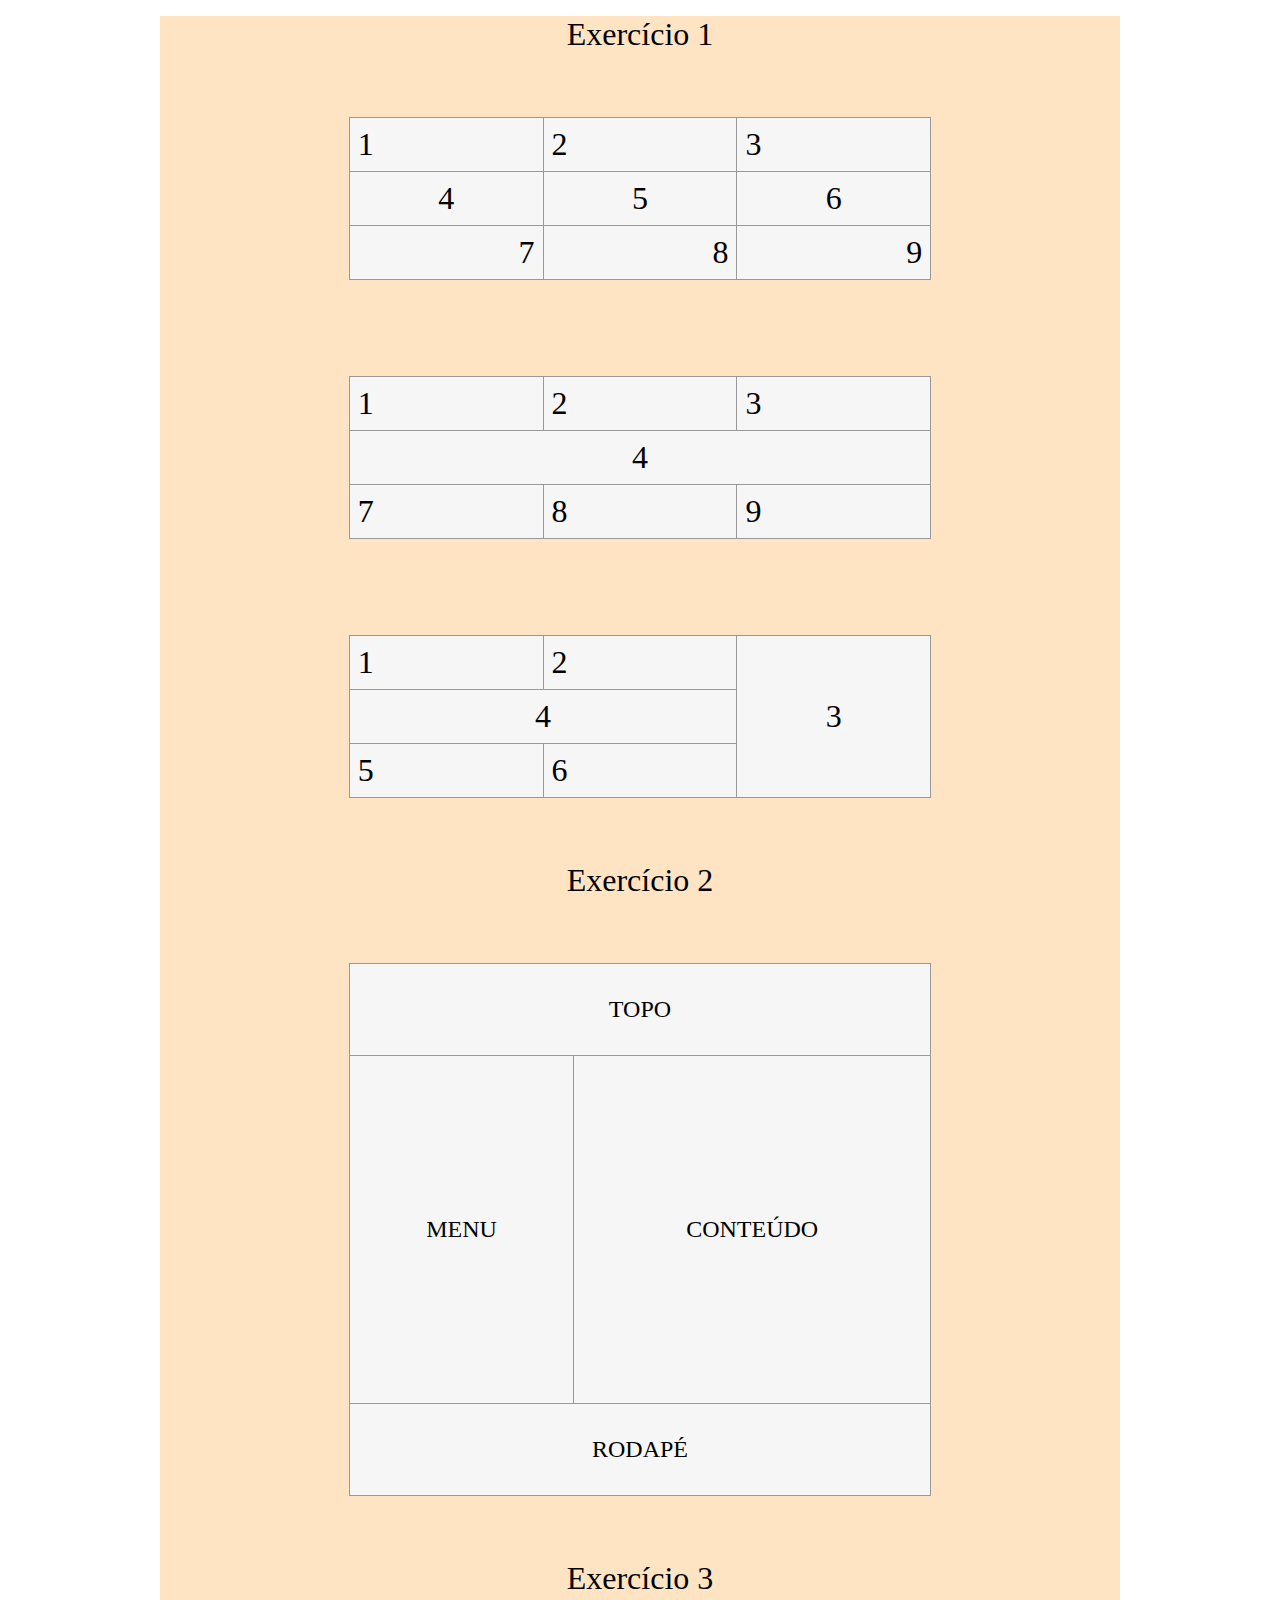
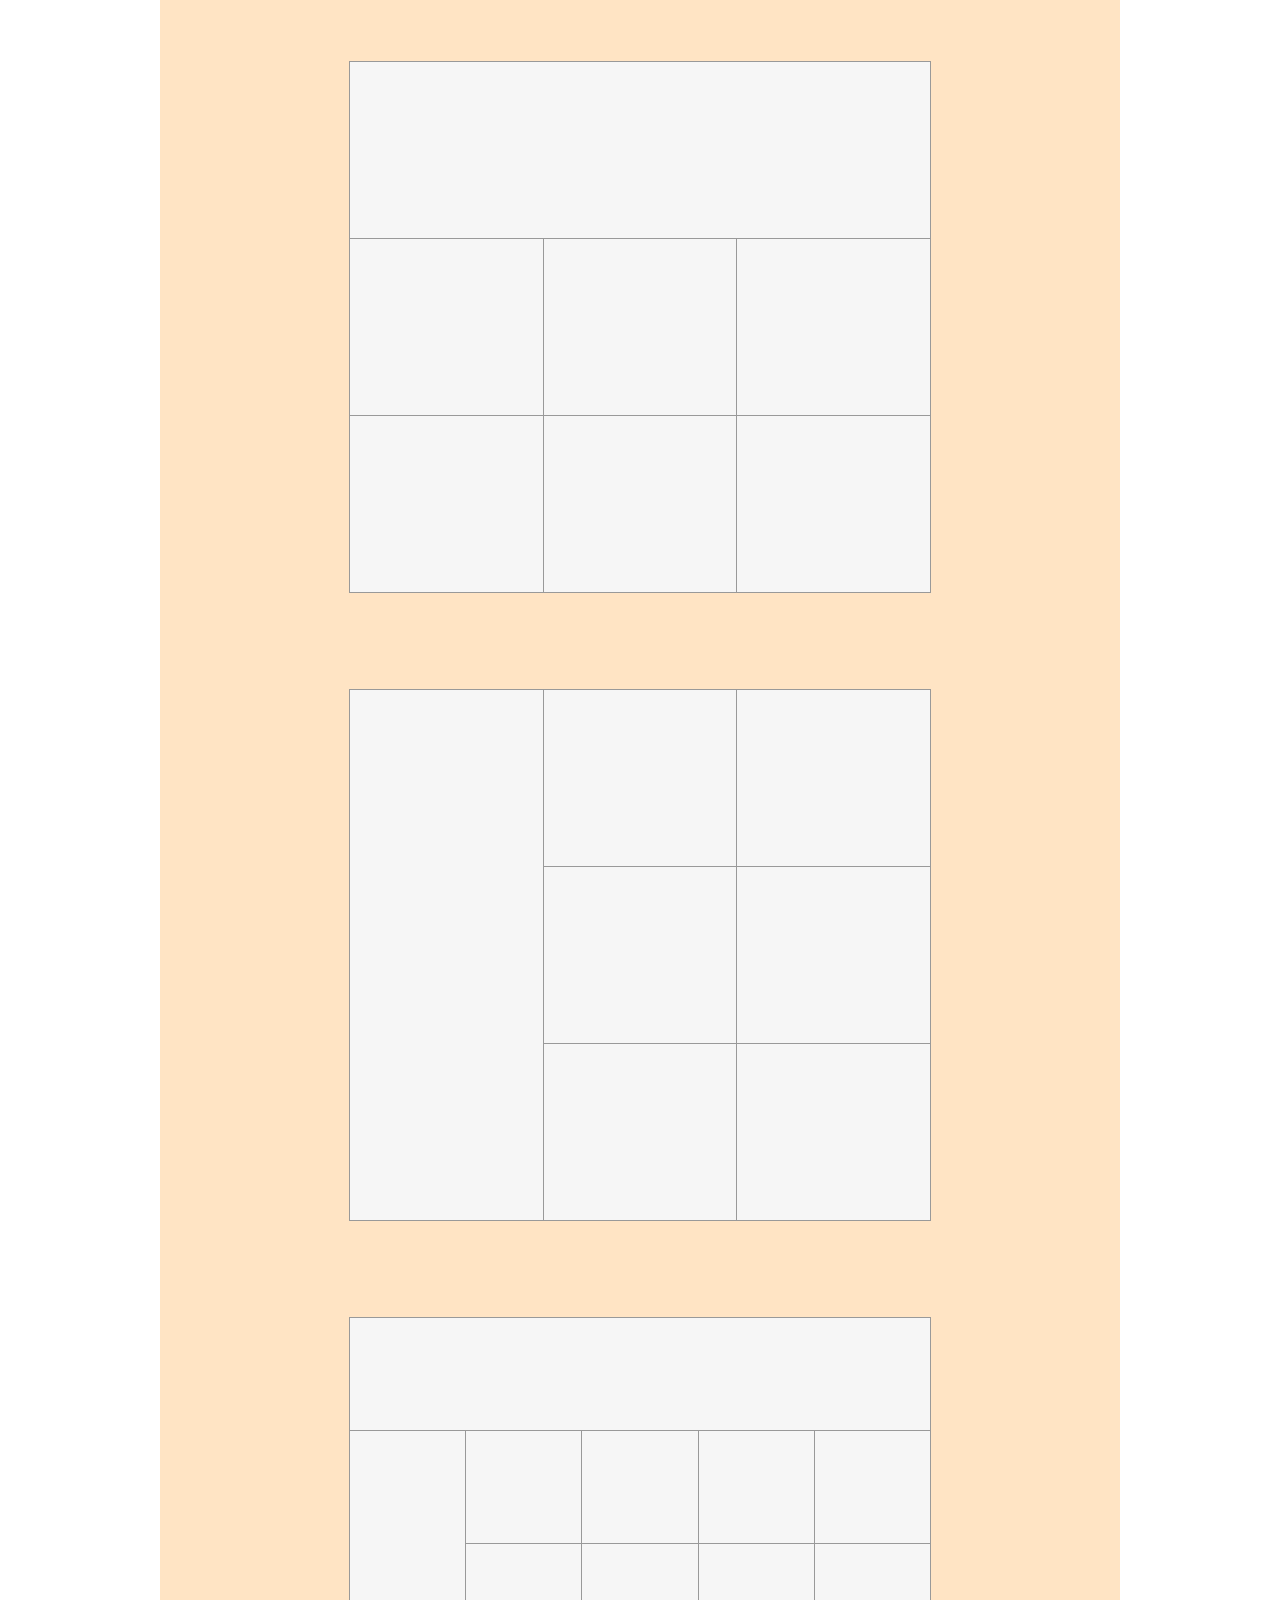
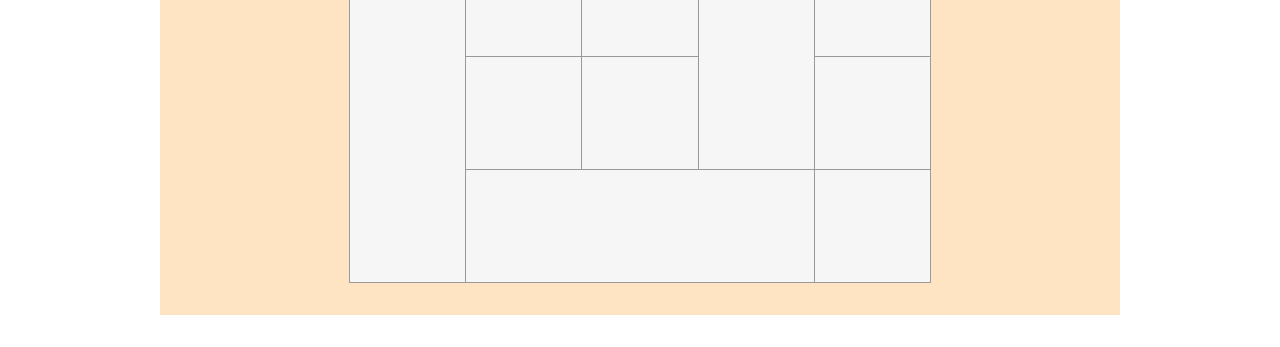
<file: index.html>
<!DOCTYPE html>
<html lang="pt-br">
  <head>
    <meta charset="UTF-8" />
    <meta http-equiv="X-UA-Compatible" content="IE=edge" />
    <meta name="viewport" content="width=device-width, initial-scale=1.0" />
    <title>Tabelas</title>

    <link rel="stylesheet" href="./css/style.css" />
  </head>
  <body>
    <main>
      <p>Exercício 1</p>
      <div class="tabela-geral">
        <table>
          <tr>
            <td>1</td>
            <td>2</td>
            <td>3</td>
          </tr>
          <tr>
            <td>4</td>
            <td>5</td>
            <td>6</td>
          </tr>
          <tr>
            <td>7</td>
            <td>8</td>
            <td>9</td>
          </tr>
        </table>
      </div>

      <div class="tabela-geral tabela2">
        <table>
          <tr>
            <td>1</td>
            <td>2</td>
            <td>3</td>
          </tr>
          <tr>
            <td colspan="3">4</td>
          </tr>
          <tr>
            <td>7</td>
            <td>8</td>
            <td>9</td>
          </tr>
        </table>
      </div>

      <div class="tabela-geral tabela3">
        <table>
          <tr>
            <td>1</td>
            <td>2</td>
            <td rowspan="3">3</td>
          </tr>
          <tr>
            <td colspan="2">4</td>
          </tr>
          <tr>
            <td>5</td>
            <td>6</td>
          </tr>
        </table>
      </div>

      <p>Exercício 2</p>

      <div class="tabela-geral layout-site">
        <table>
          <tr>
            <td colspan="3">TOPO</td>
          </tr>
          <tr>
            <td rowspan="5">MENU</td>
            <td rowspan="5" colspan="2">CONTEÚDO</td>
          </tr>
          <tr></tr>
          <tr></tr>
          <tr></tr>
          <tr></tr>
          <tr>
            <td colspan="3">RODAPÉ</td>
          </tr>
        </table>
      </div>

      <p>Exercício 3</p>

      <div class="tabela-geral ex3-tab1">
        <table>
          <tr>
            <td colspan="3"></td>
          </tr>
          <tr>
            <td></td>
            <td></td>
            <td></td>
          </tr>
          <tr>
            <td></td>
            <td></td>
            <td></td>
          </tr>
        </table>
      </div>

      <div class="tabela-geral ex3-tab1">
        <table>
          <tr>
            <td rowspan="3"></td>
            <td></td>
            <td></td>
          </tr>
          <tr>
            <td></td>
            <td></td>
          </tr>
          <tr>
            <td></td>
            <td></td>
          </tr>
        </table>
      </div>

      <div class="tabela-geral ex3-tab3">
        <table>
          <tr>
            <td colspan="5"></td>
            <!-- <td></td>
            <td></td>
            <td></td>
            <td></td> -->
          </tr>
          <tr>
            <td rowspan="4"></td>
            <td></td>
            <td></td>
            <td></td>
            <td></td>
          </tr>
          <tr>
            <!-- <td></td> -->
            <td></td>
            <td></td>
            <td rowspan="2"></td>
            <td></td>
          </tr>
          <tr>
            <!-- <td></td> -->
            <td></td>
            <td></td>
            <!-- <td></td> -->
            <td></td>
          </tr>
          <tr>
            <!-- <td></td> -->
            <td colspan="3"></td>
            <!-- <td></td> -->
            <!-- <td></td> -->
            <td></td>
          </tr>
        </table>
      </div>
    </main>
  </body>
</html>
</file>
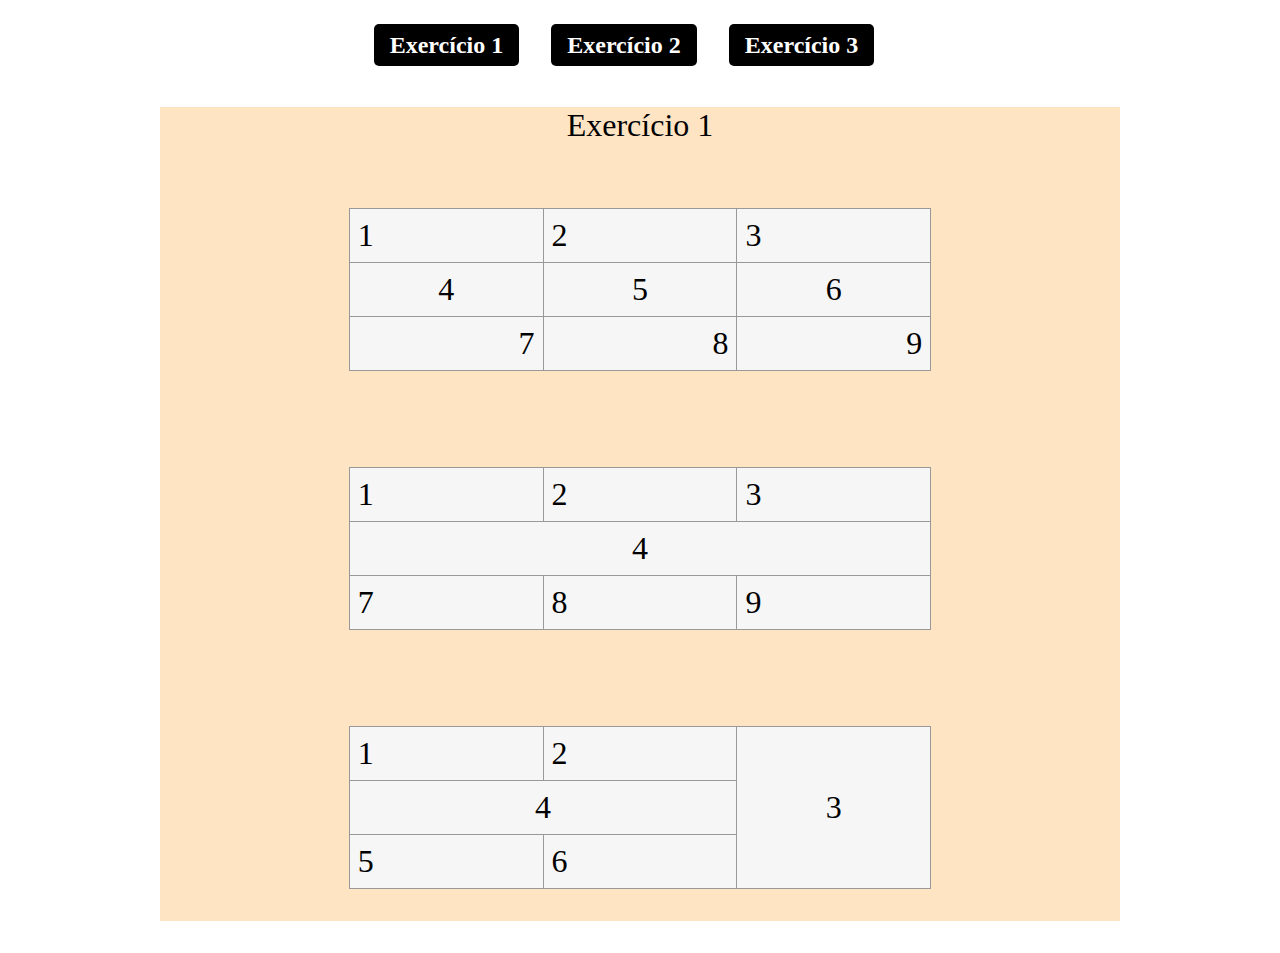
<file: exercicio1.html>
<!DOCTYPE html>
<html lang="pt-br">
  <head>
    <meta charset="UTF-8" />
    <meta http-equiv="X-UA-Compatible" content="IE=edge" />
    <meta name="viewport" content="width=device-width, initial-scale=1.0" />
    <title>Tabelas | Exercício 1</title>

    <link rel="stylesheet" href="./css/style.css" />
  </head>
  <body>
    <header>
      <nav>
        <ul>
          <li><a href="./exercicio1.html">Exercício 1</a></li>
          <li><a href="./exercicio2.html">Exercício 2</a></li>
          <li><a href="./exercicio3.html">Exercício 3</a></li>
        </ul>
      </nav>
    </header>
    <main>
      <p>Exercício 1</p>
      <div class="tabela-geral">
        <table>
          <tr>
            <td>1</td>
            <td>2</td>
            <td>3</td>
          </tr>
          <tr>
            <td>4</td>
            <td>5</td>
            <td>6</td>
          </tr>
          <tr>
            <td>7</td>
            <td>8</td>
            <td>9</td>
          </tr>
        </table>
      </div>

      <div class="tabela-geral tabela2">
        <table>
          <tr>
            <td>1</td>
            <td>2</td>
            <td>3</td>
          </tr>
          <tr>
            <td colspan="3">4</td>
          </tr>
          <tr>
            <td>7</td>
            <td>8</td>
            <td>9</td>
          </tr>
        </table>
      </div>

      <div class="tabela-geral tabela3">
        <table>
          <tr>
            <td>1</td>
            <td>2</td>
            <td rowspan="3">3</td>
          </tr>
          <tr>
            <td colspan="2">4</td>
          </tr>
          <tr>
            <td>5</td>
            <td>6</td>
          </tr>
        </table>
      </div>
    </main>
  </body>
</html>
</file>
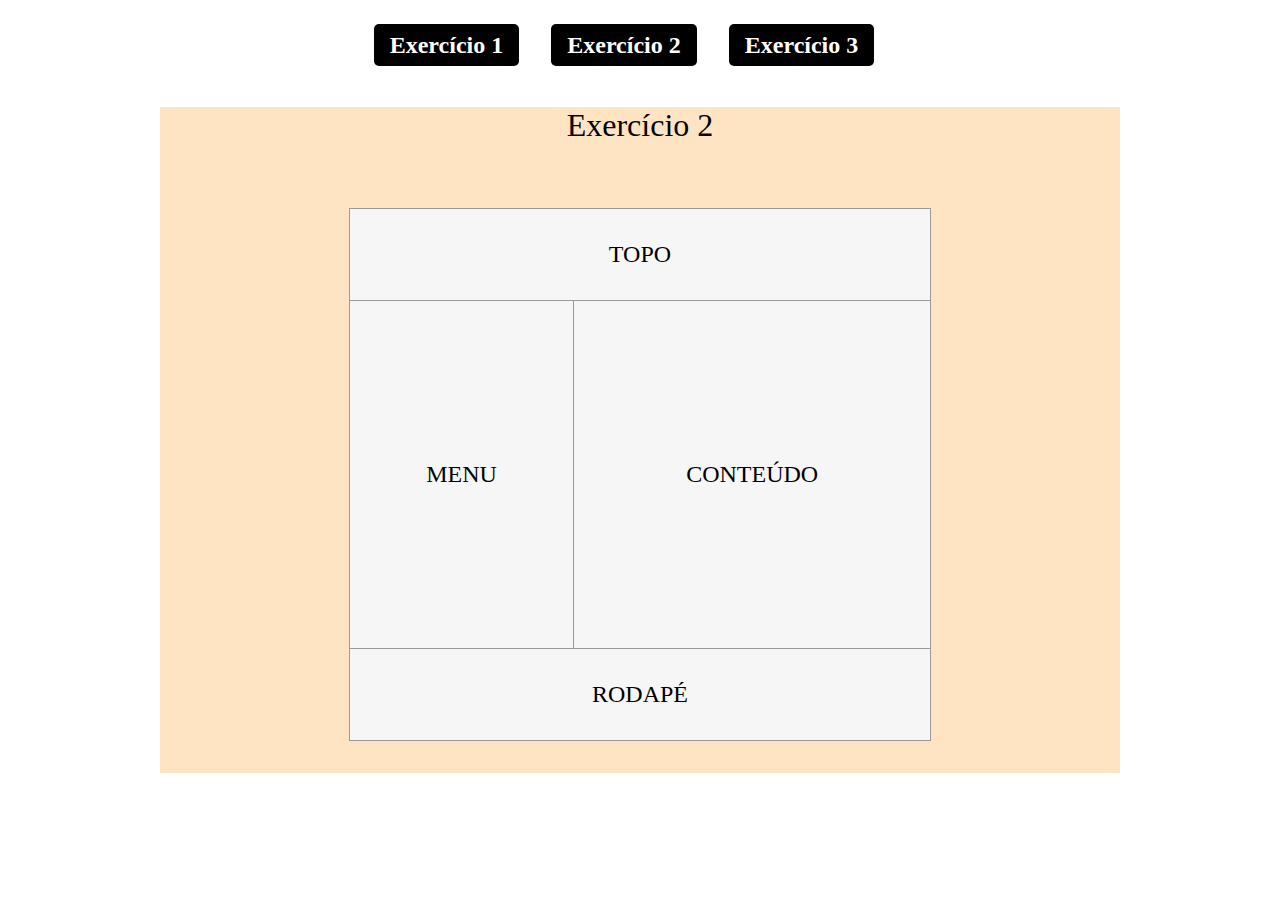
<file: exercicio2.html>
<!DOCTYPE html>
<html lang="pt-br">
  <head>
    <meta charset="UTF-8" />
    <meta http-equiv="X-UA-Compatible" content="IE=edge" />
    <meta name="viewport" content="width=device-width, initial-scale=1.0" />
    <title>Tabelas | Exercício 2</title>

    <link rel="stylesheet" href="./css/style.css" />
  </head>
  <body>
    <header>
      <nav>
        <ul>
          <li><a href="./exercicio1.html">Exercício 1</a></li>
          <li><a href="./exercicio2.html">Exercício 2</a></li>
          <li><a href="./exercicio3.html">Exercício 3</a></li>
        </ul>
      </nav>
    </header>
    <main>
      <p>Exercício 2</p>

      <div class="tabela-geral layout-site">
        <table>
          <tr>
            <td colspan="3">TOPO</td>
          </tr>
          <tr>
            <td rowspan="5">MENU</td>
            <td rowspan="5" colspan="2">CONTEÚDO</td>
          </tr>
          <tr></tr>
          <tr></tr>
          <tr></tr>
          <tr></tr>
          <tr>
            <td colspan="3">RODAPÉ</td>
          </tr>
        </table>
      </div>
    </main>
  </body>
</html>
</file>
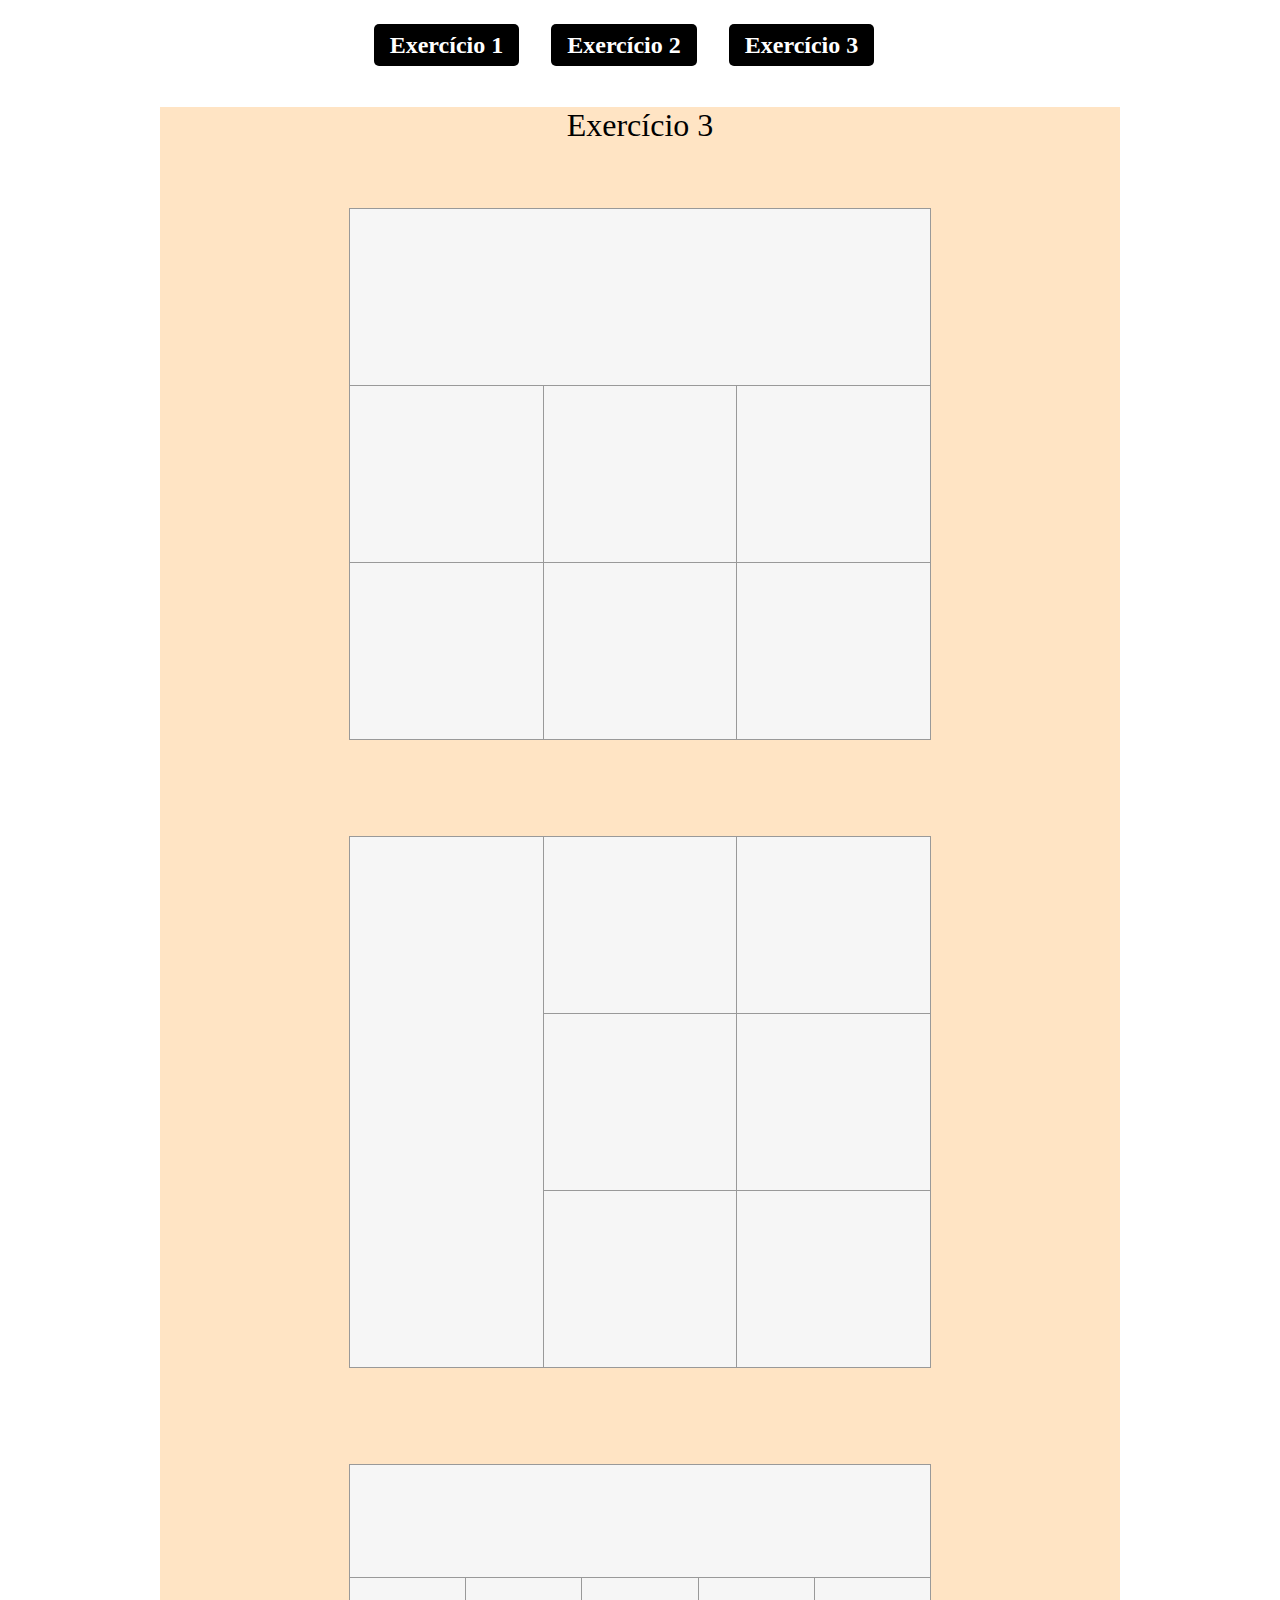
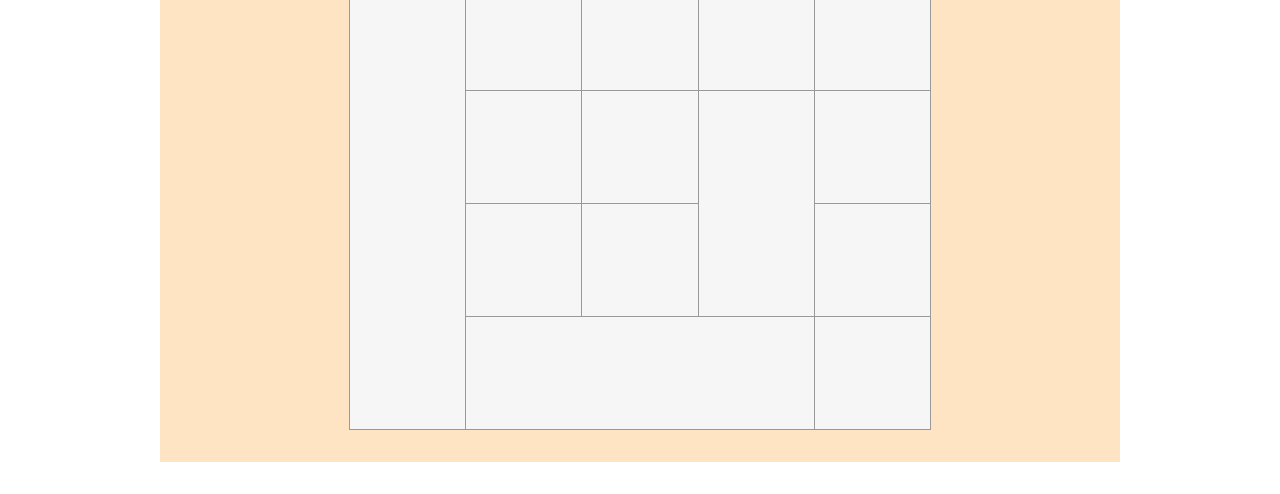
<file: exercicio3.html>
<!DOCTYPE html>
<html lang="pt-br">
  <head>
    <meta charset="UTF-8" />
    <meta http-equiv="X-UA-Compatible" content="IE=edge" />
    <meta name="viewport" content="width=device-width, initial-scale=1.0" />
    <title>Tabelas | Exercício 3</title>

    <link rel="stylesheet" href="./css/style.css" />
  </head>
  <body>
    <header>
      <nav>
        <ul>
          <li><a href="./exercicio1.html">Exercício 1</a></li>
          <li><a href="./exercicio2.html">Exercício 2</a></li>
          <li><a href="./exercicio3.html">Exercício 3</a></li>
        </ul>
      </nav>
    </header>
    <main>
      <p>Exercício 3</p>

      <div class="tabela-geral ex3-tab1">
        <table>
          <tr>
            <td colspan="3"></td>
          </tr>
          <tr>
            <td></td>
            <td></td>
            <td></td>
          </tr>
          <tr>
            <td></td>
            <td></td>
            <td></td>
          </tr>
        </table>
      </div>

      <div class="tabela-geral ex3-tab1">
        <table>
          <tr>
            <td rowspan="3"></td>
            <td></td>
            <td></td>
          </tr>
          <tr>
            <td></td>
            <td></td>
          </tr>
          <tr>
            <td></td>
            <td></td>
          </tr>
        </table>
      </div>

      <div class="tabela-geral ex3-tab3">
        <table>
          <tr>
            <td colspan="5"></td>
            <!-- <td></td>
            <td></td>
            <td></td>
            <td></td> -->
          </tr>
          <tr>
            <td rowspan="4"></td>
            <td></td>
            <td></td>
            <td></td>
            <td></td>
          </tr>
          <tr>
            <!-- <td></td> -->
            <td></td>
            <td></td>
            <td rowspan="2"></td>
            <td></td>
          </tr>
          <tr>
            <!-- <td></td> -->
            <td></td>
            <td></td>
            <!-- <td></td> -->
            <td></td>
          </tr>
          <tr>
            <!-- <td></td> -->
            <td colspan="3"></td>
            <!-- <td></td> -->
            <!-- <td></td> -->
            <td></td>
          </tr>
        </table>
      </div>
    </main>
  </body>
</html>
</file>
<file: css/style.css>
/*Reset básico*/

* {
  box-sizing: border-box;
  margin: 0;
  padding: 0;
}

/*Navbar*/
/* nav {
  margin-top: 20px;
} */

ul {
  padding: 2rem;
  list-style: none;
  display: flex;
  margin: 0 auto;
  justify-content: center;
  text-align: center;
}

ul li {
  margin-right: 2rem;
}

ul li a {
  text-decoration: none;
  width: 100%;
  background-color: black;
  color: white;
  padding: 0.5rem 1rem;
  font-size: 1.5rem;
  border-radius: 5px;
  font-weight: bolder;
}

ul li a:hover {
  background-color: crimson;
  color: black;
}

/*Container principal*/
main {
  width: 960px;
  margin: 0 auto;
  background-color: bisque;
}

div {
  margin: 2rem 2rem;
  padding: 2rem 2rem;
}

p {
  text-align: center;
  font-size: 2rem;
  margin-top: 1rem;
}

/*CSS comun a todas tabelas*/
.tabela-geral table {
  background-color: #f6f6f6;
  margin: 0 auto;
  font-size: 2rem;
  width: 70%;
  border-collapse: collapse;
}

.tabela-geral table td,
th {
  border: 1px solid #999;
  padding: 0.5rem;
}

.tabela-geral table tr:nth-child(1) {
  text-align: left;
}
.tabela-geral table tr:nth-child(2) {
  text-align: center;
}
.tabela-geral table tr:nth-child(3) {
  text-align: right;
}

/*CSS específico para a segunda tabela*/

.tabela2 table tr:nth-child(1) {
  text-align: left;
}
.tabela2 table tr:nth-child(2) td {
  text-align: center;
}
.tabela2 table tr:nth-child(3) {
  text-align: left;
}

/*CSS específico para a terceira tabela*/
.tabela3 table tr:nth-child(2) {
  text-align: center;
}

.tabela3 table tr:nth-child(1) td:nth-child(3) {
  text-align: center;
}

.tabela3 table tr:nth-child(3) {
  text-align: left;
}

/*Exercício 2*/

.layout-site table {
  font-size: 1.5rem;
}

.layout-site table tr:nth-child(1) td {
  text-align: center;
  padding: 2rem;
}

.layout-site table tr:nth-child(2) td {
  text-align: center;
  padding: 10rem 1rem 10rem 1rem;
}

.layout-site table tr:last-child td {
  text-align: center;
  padding: 2rem;
}

/*Exercício 3*/
.ex3-tab1 table td {
  text-align: center;
  padding: 5.5rem 1rem 5.5rem 1rem;
}

.ex3-tab3 table td {
  text-align: center;
  padding: 3.5rem 1rem 3.5rem 1rem;
}
</file>
